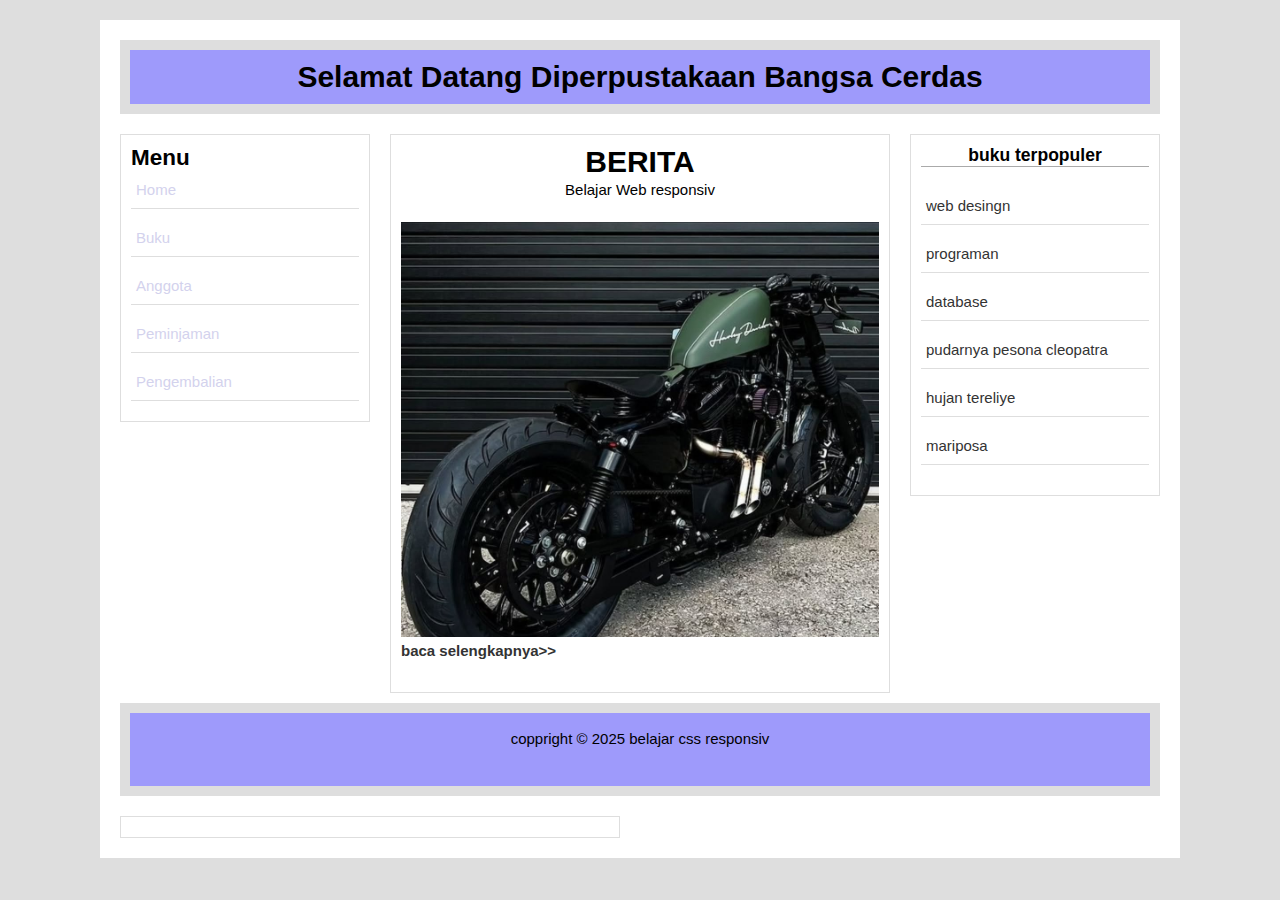
<file: perpus/index.html>
<!DOCTYPE html>
<html lang="en">
<head>
    <meta charset="UTF-8">
    <title>website responsive</title>
    <meta name="viewport" content="width=device-width, initial-scale=1.0">
    <link rel="stylesheet" href="style.css">
</head>
<body>
    <div class="container">
        <div class="header">
            <h1 align="center"> Selamat Datang Diperpustakaan Bangsa Cerdas


 </h1>
        </div>
        <div class="main">
            <div class="left">
                <h2>Menu</h2>
                <ul>
                    <li><a href="index.php">Home</a></li>
                    <li><a href="buku.php">Buku</a></li>
                    <li><a href="anggota.php">Anggota</a></li>
                    <li><a href="peminjaman.php">Peminjaman</a></li>
                    <li><a href="pengembalian.php">Pengembalian</a></li>
                </ul>
            </div>
            <div class="middle">
                <h1 align="center">BERITA </h1>
                <p align="center">Belajar Web responsiv</p>
                <img src="Snapinst.app_467653442_1261804135042512_2618871277703823235_n_1080.jpg" alt="">
                <p><a href="">baca selengkapnya>></a>
            </div>
        <div class="right">
            <h3 align="center">buku terpopuler</h3>        
            <p>
                <ul>
                    <li><a href="">web desingn</a></li>
                    <li><a href="">programan</a></li>
                    <li><a href="">database</a></li>  
                    <li><a href="">pudarnya pesona cleopatra</a></li>
                    <li><a href="">hujan tereliye</a></li>
                    <li><a href="">mariposa</a></li>                      
                </ul>
            </p>
        </div> 
    </div>
        <div class="footer">
            <p align="center">coppright &copy; 2025 belajar css responsiv </a></p>
        </div>
    <div class="middle"></div>
</body>
</html>
</file>
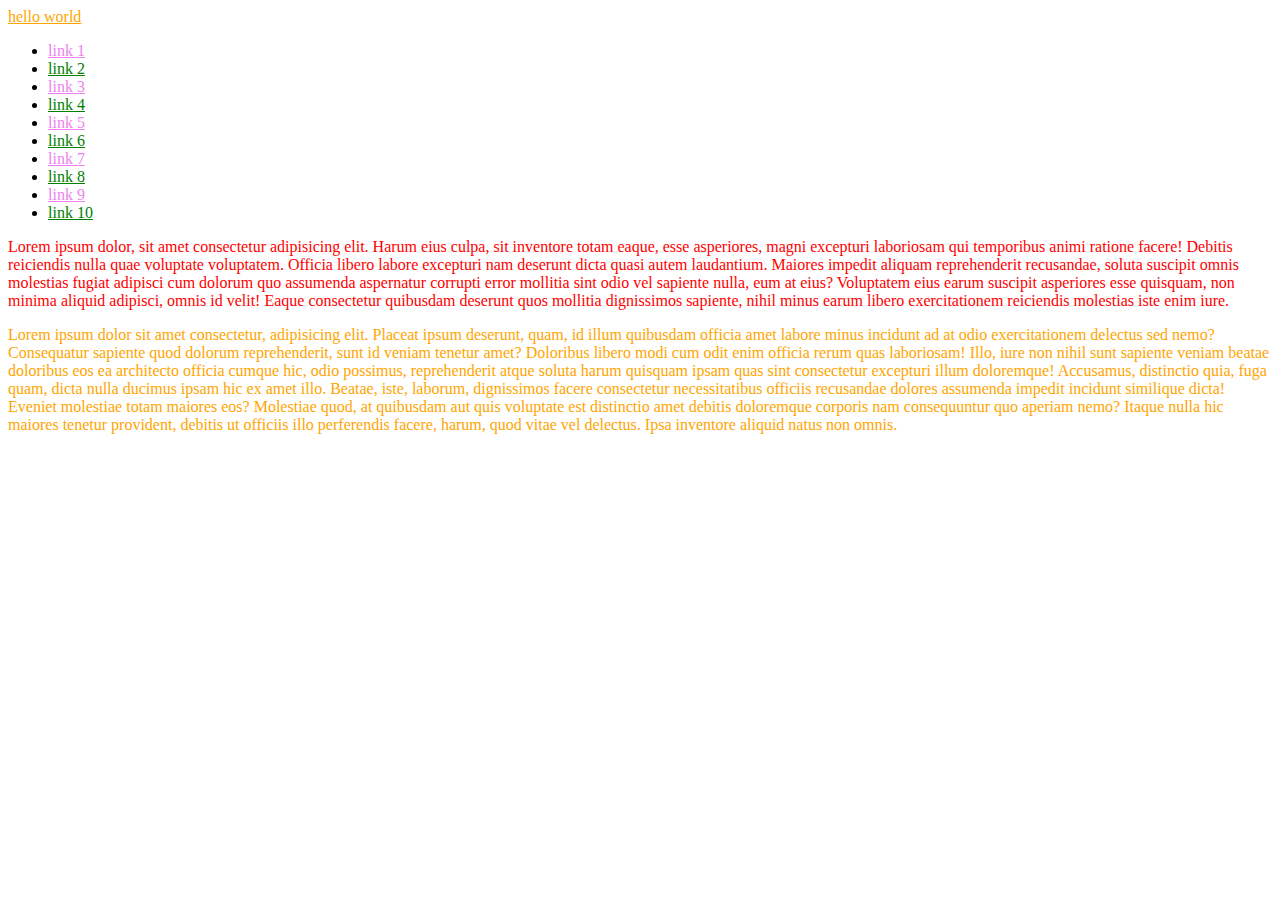
<file: perpus/latihan_css.html>
<!DOCTYPE html>
<html lang="en">
<head>
    <meta charset="UTF-8">
    <meta name="viewport" content="width=device-width, initial-scale=1.0">
    <title>Document</title>
    <link rel="stylesheet" type="text/css" href="style_css.css">
</head>
<body>
<a href="#"class="hello">hello world</a>
<ul>
    <li><a href="#">link 1</a></li>
    <li><a href="#">link 2</a></li>
    <li><a href="#">link 3</a></li>
    <li><a href="#">link 4</a></li>
    <li><a href="#">link 5</a></li>
    <li><a href="#">link 6</a></li>
    <li><a href="#">link 7</a></li>
    <li><a href="#">link 8</a></li>
    <li><a href="#">link 9</a></li>
    <li><a href="#">link 10</a></li>
</ul> 
<p>Lorem ipsum dolor, sit amet consectetur adipisicing elit. Harum eius culpa, sit inventore totam eaque, esse asperiores, magni excepturi laboriosam qui temporibus animi ratione facere! Debitis reiciendis nulla quae voluptate voluptatem. Officia libero labore excepturi nam deserunt dicta quasi autem laudantium. Maiores impedit aliquam reprehenderit recusandae, soluta suscipit omnis molestias fugiat adipisci cum dolorum quo assumenda aspernatur corrupti error mollitia sint odio vel sapiente nulla, eum at eius? Voluptatem eius earum suscipit asperiores esse quisquam, non minima aliquid adipisci, omnis id velit! Eaque consectetur quibusdam deserunt quos mollitia dignissimos sapiente, nihil minus earum libero exercitationem reiciendis molestias iste enim iure.</p>
<p>Lorem ipsum dolor sit amet consectetur, adipisicing elit. Placeat ipsum deserunt, quam, id illum quibusdam officia amet labore minus incidunt ad at odio exercitationem delectus sed nemo? Consequatur sapiente quod dolorum reprehenderit, sunt id veniam tenetur amet? Doloribus libero modi cum odit enim officia rerum quas laboriosam! Illo, iure non nihil sunt sapiente veniam beatae doloribus eos ea architecto officia cumque hic, odio possimus, reprehenderit atque soluta harum quisquam ipsam quas sint consectetur excepturi illum doloremque! Accusamus, distinctio quia, fuga quam, dicta nulla ducimus ipsam hic ex amet illo. Beatae, iste, laborum, dignissimos facere consectetur necessitatibus officiis recusandae dolores assumenda impedit incidunt similique dicta! Eveniet molestiae totam maiores eos? Molestiae quod, at quibusdam aut quis voluptate est distinctio amet debitis doloremque corporis nam consequuntur quo aperiam nemo? Itaque nulla hic maiores tenetur provident, debitis ut officiis illo perferendis facere, harum, quod vitae vel delectus. Ipsa inventore aliquid natus non omnis.</p>
</body>
</html>
</file>
<file: perpus/style.css>
*{
    padding: 0;
    margin: 0;
    box-sizing: border-box;
}
body{
    background: #dedede;
    font-family: 'verdana',arial,sans-serif;
    font-size: 15px;
}
p{
    margin-bottom: 20px;
    line-height: 1.5em;
}
h3{
    margin-bottom: 20px;
    border-bottom: 1px solid #aaa;
}
a{
    text-decoration: none;
    color: #333;
}
a:hover{
    color: #666;
}
.container{
    max-width: 1080px;
    margin: 20px auto;
    background: #fff;
    overflow: hidden;
    padding: 10px;
}
.header{
    border: 10px solid #dedede;
    padding: 10px;
    margin: 10px;
    background: #9e9afb;
}
/*main*/
      .left{
            width: 250px;
            border: 1px solid #dedede;
            padding: 10px;
            margin: 10px;
            float: left;
      }
             .left ul{
                list-style: none;
             }
             .left ul li{
                display: block;
             }
                .left ul li a{
                    display:block;
                    border-bottom: 1px solid #dedede;
                    margin-bottom: 10px;
                    padding: 10px 5px;
                    color: #d3d2ed;
                }
                .left ul li a:hover{
                    color:#461af3;
                }
         .middle{
            width: 500px;
            border: 1px solid #dedede;
            padding: 10px;
            margin: 10px;
            float: left; 
         }
            .middle img{
                max-width: 100%;
                height: auto;
            }
            .middle a{
                font-weight: bold;
            }
    .right{
        width: 250px;
        border: 1px solid #dedede;
        padding: 10px;
        margin: 10px;
        float: left;
    }
    .right ul{
        list-style: none;
    }   
    .right ul li{
        display: block;
    }
    .right ul li a{
        display:block;
        border-bottom: 1px solid #dedede;
        margin-bottom: 10px;
        padding: 10px 5px;
    }        
    .right ul li a:hover{
        color:#461af3;
    }
    .footer{
        clear: both;
        border: 10px solid #dedede;
        padding: 15px;
        margin: 10px;
        background: #9e9afb;
    }
@media screen and (max-width: 959px){
    #container{
        width: 100%;
    }
    #left-column{
        width: 70%;
    }
    #right-column{
        width: 30%;
    }
    img{
        width: 100%;
    }
    
}
@media screen and (max-width: 1080px){
    .container{
        width: 100%;
    }
    .left{
        width: 25%;
        background: #d6ccfe;
    }
    .middle{
        width: 68%;
        float: right;
    }
    .right{
        clear: both;
        padding: 1% 4%;
        width: auto;
        float: none;
        background: #d6ccfe;
    }
}
@media screen and (max-width: 780px){
    .header, 
    .footer{
        text-align: center;
    }
     .left{
        width: auto;
        float: none;
    }
    .middle{
        width: auto;
        float: none;
    }
    .right{
        width: auto;
        float: none;
    }
}
</file>
<file: perpus/style_css.css>
.hello:link{
    color : orange
}
.hello:hover{
    color:green;
    font-family: Arial, Helvetica, sans-serif;
    font-size: 20px;
}
.hello:active{
    font-style: italic;
}
.hello:visited{
    color:red;
}
li:first-child a{
    color:green;
}
li:last-child a{
    color: green;
}
li:nth-child(even) a{
    color:green;
}
li:nth-child(odd) a{
    color:violet;
}
p:first-of-type{
    color:red;
}
p:last-of-type{
    color:orange;
}
</file>
